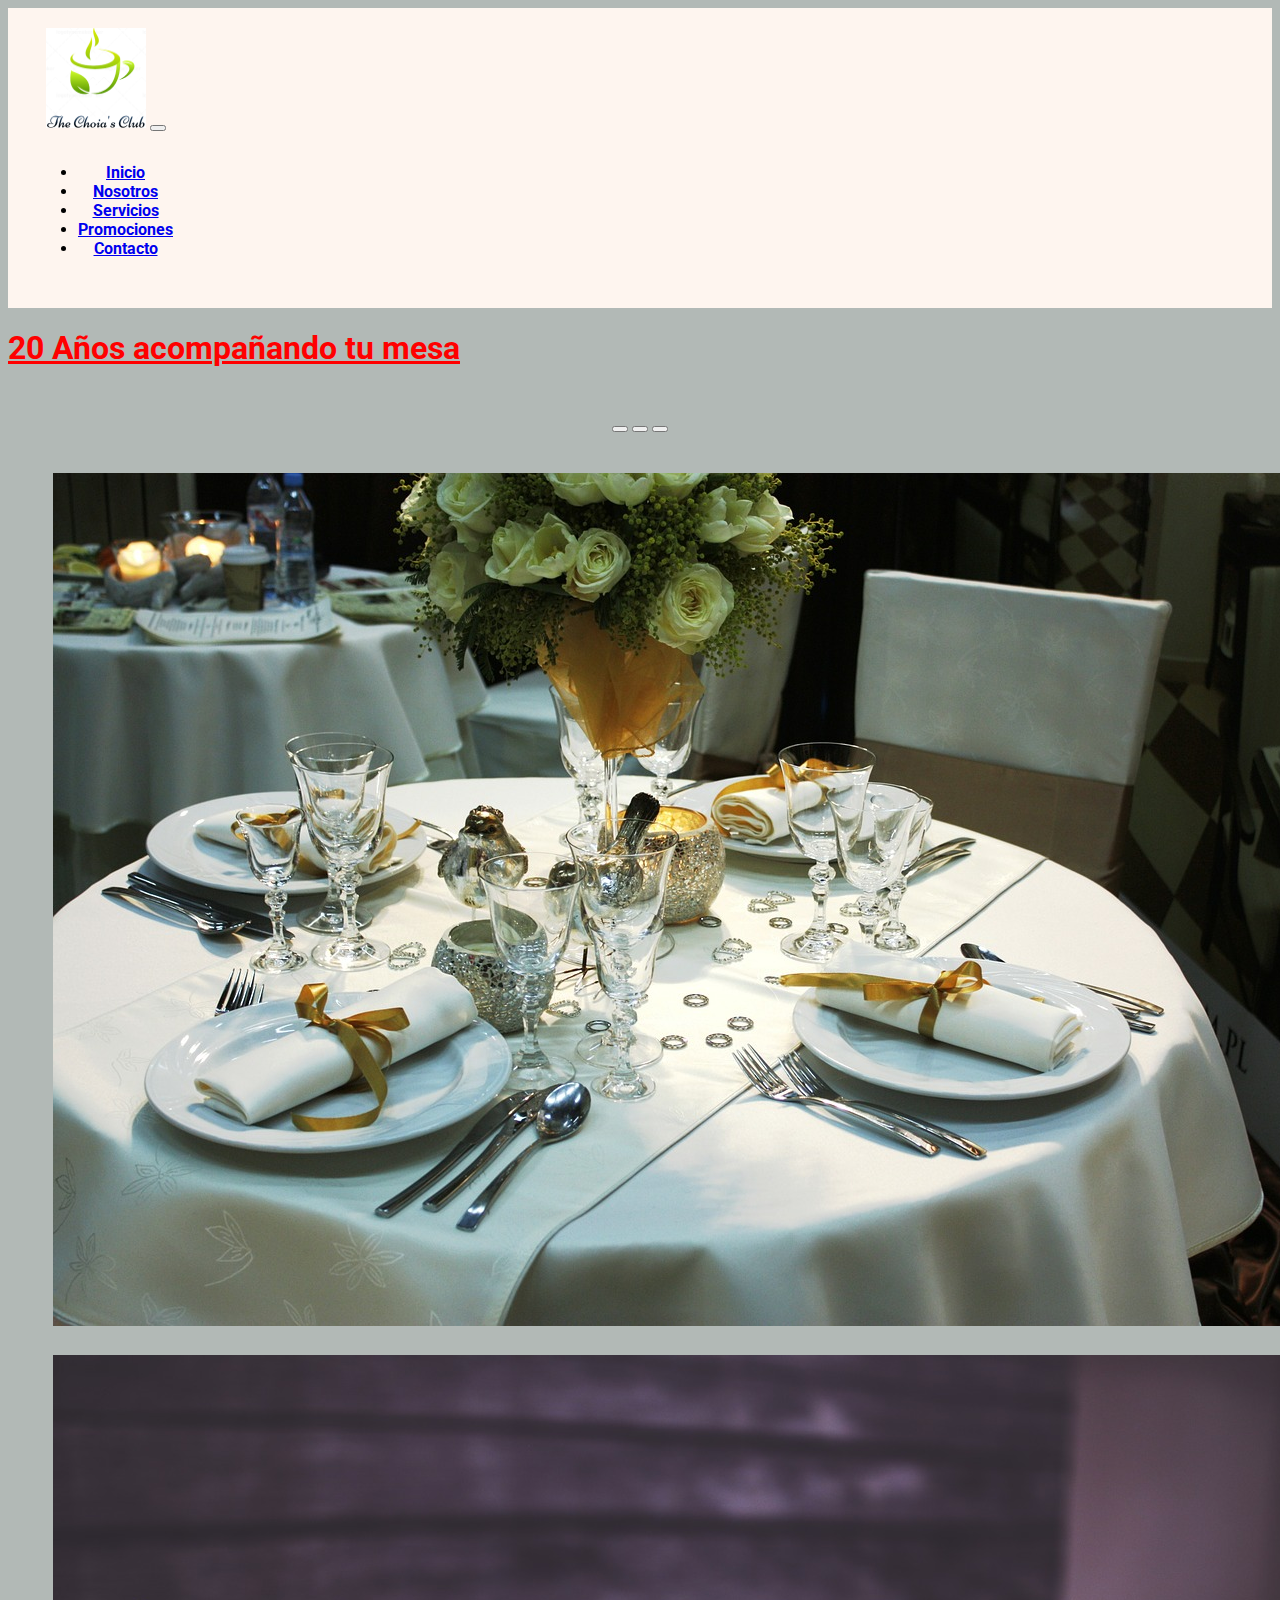
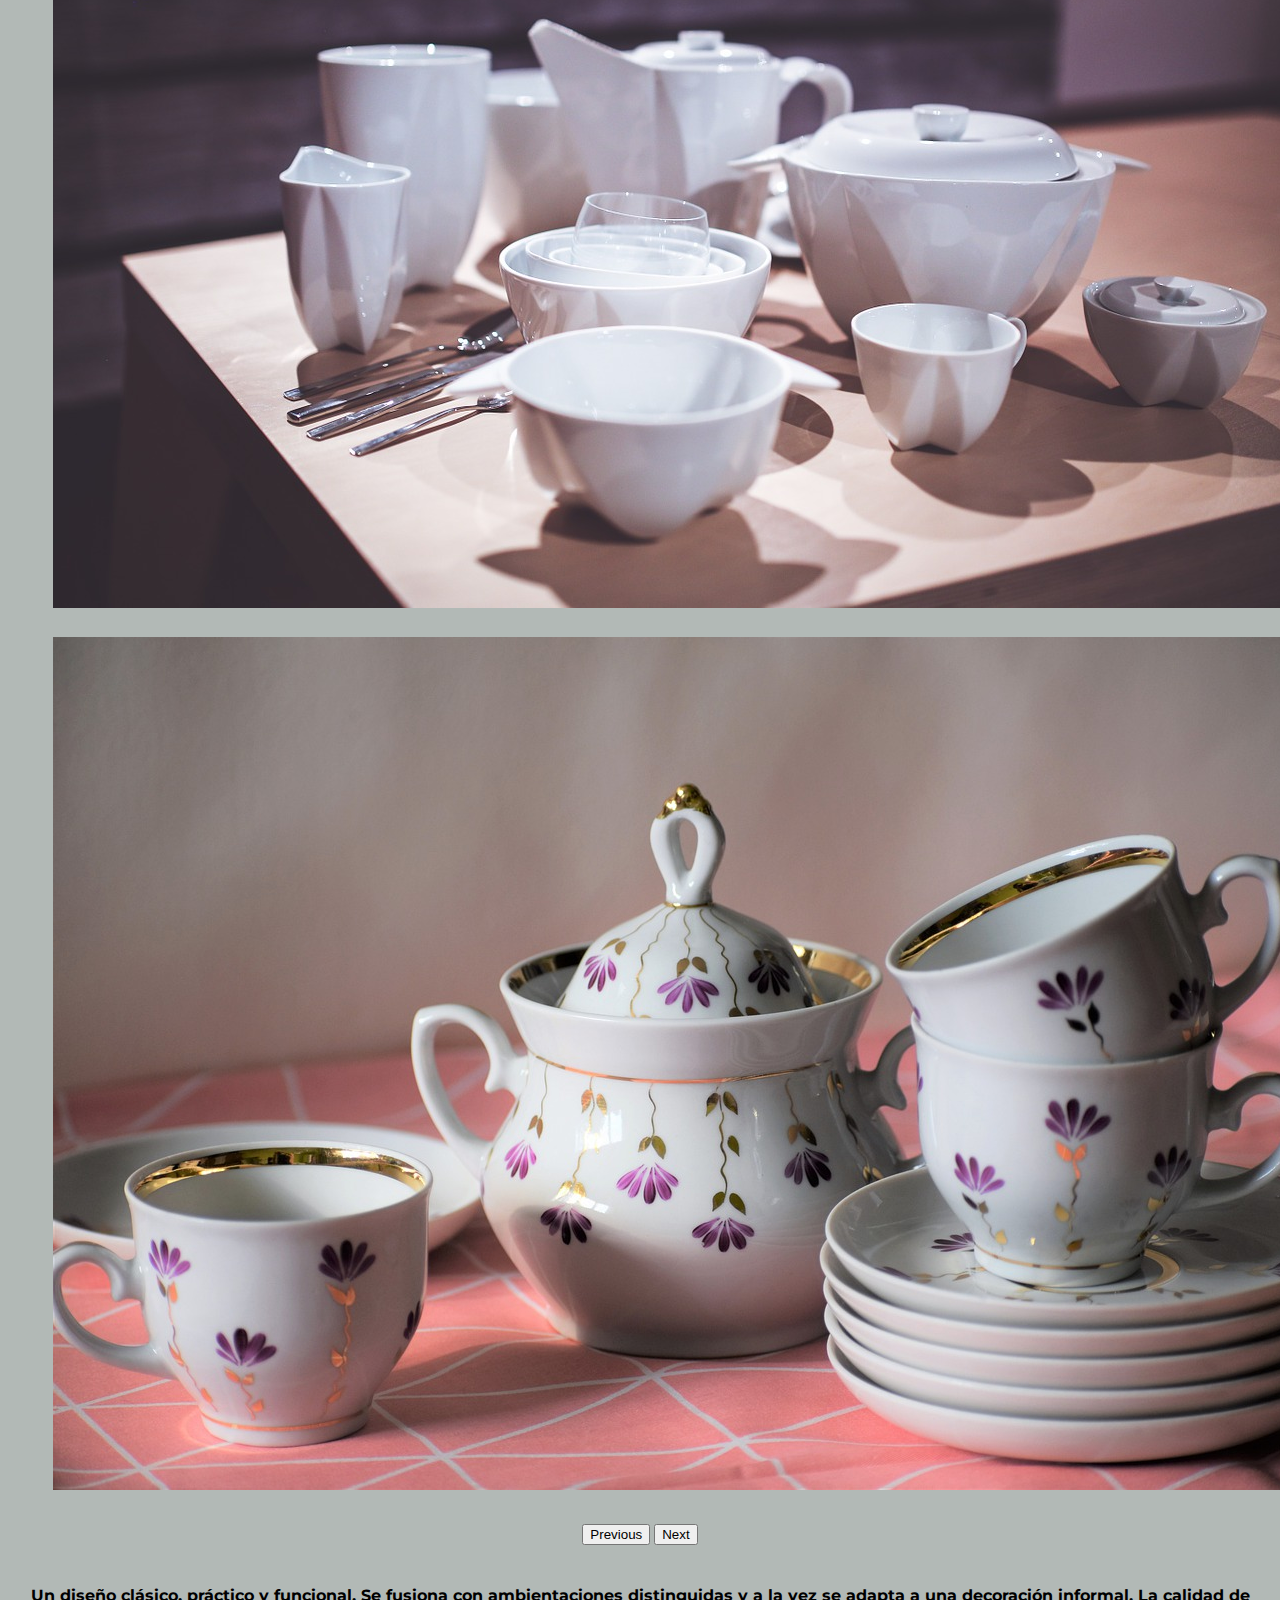
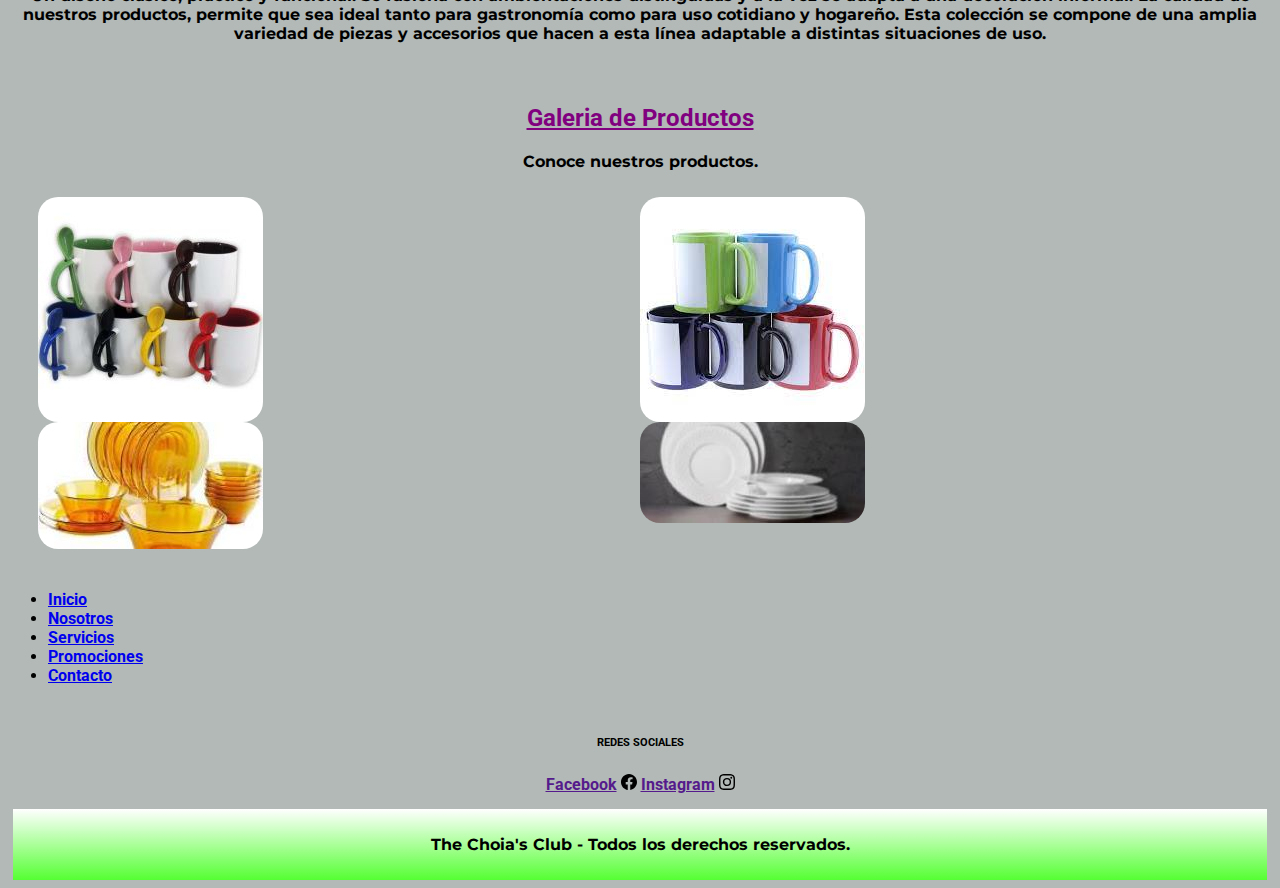
<file: index.html>
<!DOCTYPE html>
<html lang="en">

<head>
    <meta charset="UTF-8">
    <meta http-equiv="X-UA-Compatible" content="IE=edge">
    <meta name="viewport" content="width=device-width, initial-scale=1.0">
    <meta name="description" content="Vajillas de Porcelanas y Tazas">
    <meta name="keywords"
        content="html, asp, js, meta, Palabras Clave, Vajillas de Porcelanas, diseño clásico, práctico y funcional, fusiona ambientaciones distinguidas y se adapta a una decoración informal">
    <link rel="preconnect" href="https://fonts.googleapis.com">
    <link rel="preconnect" href="https://fonts.gstatic.com" crossorigin>
    <link href="https://fonts.googleapis.com/css2?family=Montserrat:wght@200;400&display=swap" rel="stylesheet">
    <!-- Bootstrap CSS -->
    <link href="https://cdn.jsdelivr.net/npm/bootstrap@5.1.3/dist/css/bootstrap.min.css" rel="stylesheet"
        integrity="sha384-1BmE4kWBq78iYhFldvKuhfTAU6auU8tT94WrHftjDbrCEXSU1oBoqyl2QvZ6jIW3" crossorigin="anonymous">
    <link rel="stylesheet" href="css/estilos.css" />
    <title>The Choia's Club</title>
</head>

<body>
    <header>
        <nav class="navbar navbar-expand-lg navbar-light bg-light">
            <div class="container-fluid">
                <a class="navbar-brand" href="#"><img src="img/logo2.png" class="img fluid" width="100px"
                        height="100px"></a>
                <button class="navbar-toggler" type="button" data-bs-toggle="collapse"
                    data-bs-target="#navbarSupportedContent" aria-controls="navbarSupportedContent"
                    aria-expanded="false" aria-label="Toggle navigation">
                    <span class="navbar-toggler-icon"></span>
                </button>
                <div class="collapse navbar-collapse" id="navbarSupportedContent">
                    <ul class="navbar-nav me-auto mb-2 mb-lg-0">
                        <li class="nav-item">
                            <a class="nav-link active" aria-current="page" href="index.html">Inicio</a>
                        </li>
                        <li class="nav-item">
                            <a class="nav-link" href="Nosotros.html">Nosotros</a>
                        </li>
                        <li class="nav-item">
                            <a class="nav-link active" aria-current="page" href="servicios.html">Servicios</a>
                        </li>
                        <li class="nav-item">
                            <a class="nav-link active" aria-current="page" href="promociones.html">Promociones</a>
                        </li>
                        <li class="nav-item">
                            <a class="nav-link active" aria-current="page" href="Contacto.html">Contacto</a>
                        </li>
                    </ul>
                </div>
        </nav>
    </header>

    <main>

        <h1>20 Años acompañando tu mesa<span class="Promociones"></span></h1>
        <aside>

            <section>
                <div id="carouselExampleIndicators" class="carousel slide" data-bs-ride="carousel">
                    <div class="carousel-indicators">
                        <button type="button" data-bs-target="#carouselExampleIndicators" data-bs-slide-to="0"
                            class="active" aria-current="true" aria-label="Slide 1"></button>
                        <button type="button" data-bs-target="#carouselExampleIndicators" data-bs-slide-to="1"
                            aria-label="Slide 2"></button>
                        <button type="button" data-bs-target="#carouselExampleIndicators" data-bs-slide-to="2"
                            aria-label="Slide 3"></button>
                    </div>
                    <div class="carousel-inner">
                        <div class="carousel-item active">
                            <img src="img/cubiertosMesa.jpg" class="d-block w-100" alt="...">
                        </div>
                        <div class="carousel-item">
                            <img src="img/vajillasBlancas.jpg" class="d-block w-100" alt="...">
                        </div>
                        <div class="carousel-item">
                            <img src="img/juegoTe.jpg" class="d-block w-100" alt="...">
                        </div>
                    </div>
                    <button class="carousel-control-prev" type="button" data-bs-target="#carouselExampleIndicators"
                        data-bs-slide="prev">
                        <span class="carousel-control-prev-icon" aria-hidden="true"></span>
                        <span class="visually-hidden">Previous</span>
                    </button>
                    <button class="carousel-control-next" type="button" data-bs-target="#carouselExampleIndicators"
                        data-bs-slide="next">
                        <span class="carousel-control-next-icon" aria-hidden="true"></span>
                        <span class="visually-hidden">Next</span>
                    </button>
                </div>
                </div>
            </section>
        </aside>
        <div id="grad">
            <p>Un diseño clásico, práctico y funcional. Se fusiona con ambientaciones distinguidas y a la vez se adapta
                a una decoración informal. La calidad de nuestros productos, permite que sea ideal tanto para
                gastronomía como para uso cotidiano y hogareño.

                Esta colección se compone de una amplia variedad de piezas y accesorios que hacen a esta línea adaptable
                a distintas situaciones de uso.
            </p>
        </div>

        <!-- GALERIA DE PRODUCTOS -->

        <section id="productos">
            <div class="contenedor">
                <h2>Galeria de Productos <span class="Gleria de Productos"></span></h2>
                <p>Conoce nuestros productos.</p>
                <div class="gridPadre">
                    <img src="img/productoUno.jpg" class="bordesRedondeados"></img>
                    <img src="img/productoDos.jpg" class="bordesRedondeados"></img>
                    <img src="img/productoTres.jpeg" class="bordesRedondeados"></img>
                    <img src="img/productoCuatro.jpg" class="bordesRedondeados"></img>
                </div>
            </div>
        </section>
    </main>

    <footer>
        <ul>
            <li><a href="index.html">Inicio</a></li>
            <li><a href="Nosotros.html">Nosotros</a></li>
            <li><a href="servicios.html">Servicios</a></li>
            <li><a href="promociones.html">Promociones</a></li>
            <li><a href="contacto.html">Contacto</a></li>
        </ul>

        <div class="col-sm-3">
            <h6>REDES SOCIALES</h6>
            <a href="" target="" class="redes facebook">Facebook</a>
            <svg xmlns="http://www.w3.org/2000/svg" width="16" height="16" fill="currentColor" class="bi bi-facebook"
                viewBox="0 0 16 16">
                <path
                    d="M16 8.049c0-4.446-3.582-8.05-8-8.05C3.58 0-.002 3.603-.002 8.05c0 4.017 2.926 7.347 6.75 7.951v-5.625h-2.03V8.05H6.75V6.275c0-2.017 1.195-3.131 3.022-3.131.876 0 1.791.157 1.791.157v1.98h-1.009c-.993 0-1.303.621-1.303 1.258v1.51h2.218l-.354 2.326H9.25V16c3.824-.604 6.75-3.934 6.75-7.951z" />
            </svg>
            <a href="" target="" class="redes instagram">Instagram</a>
            <svg xmlns="http://www.w3.org/2000/svg" width="16" height="16" fill="currentColor" class="bi bi-instagram"
                viewBox="0 0 16 16">
                <path
                    d="M8 0C5.829 0 5.556.01 4.703.048 3.85.088 3.269.222 2.76.42a3.917 3.917 0 0 0-1.417.923A3.927 3.927 0 0 0 .42 2.76C.222 3.268.087 3.85.048 4.7.01 5.555 0 5.827 0 8.001c0 2.172.01 2.444.048 3.297.04.852.174 1.433.372 1.942.205.526.478.972.923 1.417.444.445.89.719 1.416.923.51.198 1.09.333 1.942.372C5.555 15.99 5.827 16 8 16s2.444-.01 3.298-.048c.851-.04 1.434-.174 1.943-.372a3.916 3.916 0 0 0 1.416-.923c.445-.445.718-.891.923-1.417.197-.509.332-1.09.372-1.942C15.99 10.445 16 10.173 16 8s-.01-2.445-.048-3.299c-.04-.851-.175-1.433-.372-1.941a3.926 3.926 0 0 0-.923-1.417A3.911 3.911 0 0 0 13.24.42c-.51-.198-1.092-.333-1.943-.372C10.443.01 10.172 0 7.998 0h.003zm-.717 1.442h.718c2.136 0 2.389.007 3.232.046.78.035 1.204.166 1.486.275.373.145.64.319.92.599.28.28.453.546.598.92.11.281.24.705.275 1.485.039.843.047 1.096.047 3.231s-.008 2.389-.047 3.232c-.035.78-.166 1.203-.275 1.485a2.47 2.47 0 0 1-.599.919c-.28.28-.546.453-.92.598-.28.11-.704.24-1.485.276-.843.038-1.096.047-3.232.047s-2.39-.009-3.233-.047c-.78-.036-1.203-.166-1.485-.276a2.478 2.478 0 0 1-.92-.598 2.48 2.48 0 0 1-.6-.92c-.109-.281-.24-.705-.275-1.485-.038-.843-.046-1.096-.046-3.233 0-2.136.008-2.388.046-3.231.036-.78.166-1.204.276-1.486.145-.373.319-.64.599-.92.28-.28.546-.453.92-.598.282-.11.705-.24 1.485-.276.738-.034 1.024-.044 2.515-.045v.002zm4.988 1.328a.96.96 0 1 0 0 1.92.96.96 0 0 0 0-1.92zm-4.27 1.122a4.109 4.109 0 1 0 0 8.217 4.109 4.109 0 0 0 0-8.217zm0 1.441a2.667 2.667 0 1 1 0 5.334 2.667 2.667 0 0 1 0-5.334z" />
            </svg>
        </div>
        <div id="grid">
            <p>The Choia's Club - Todos los derechos reservados.</p>
        </div>
    </footer>

    <!-- Optional JavaScript; choose one of the two! -->

    <!-- Option 1: Bootstrap Bundle with Popper -->
    <script src="https://cdn.jsdelivr.net/npm/@popperjs/core@2.10.2/dist/umd/popper.min.js"
        integrity="sha384-7+zCNj/IqJ95wo16oMtfsKbZ9ccEh31eOz1HGyDuCQ6wgnyJNSYdrPa03rtR1zdB"
        crossorigin="anonymous"></script>
    <script src="https://cdn.jsdelivr.net/npm/bootstrap@5.1.3/dist/js/bootstrap.min.js"
        integrity="sha384-QJHtvGhmr9XOIpI6YVutG+2QOK9T+ZnN4kzFN1RtK3zEFEIsxhlmWl5/YESvpZ13"
        crossorigin="anonymous"></script>

</body>

</html>
</file>
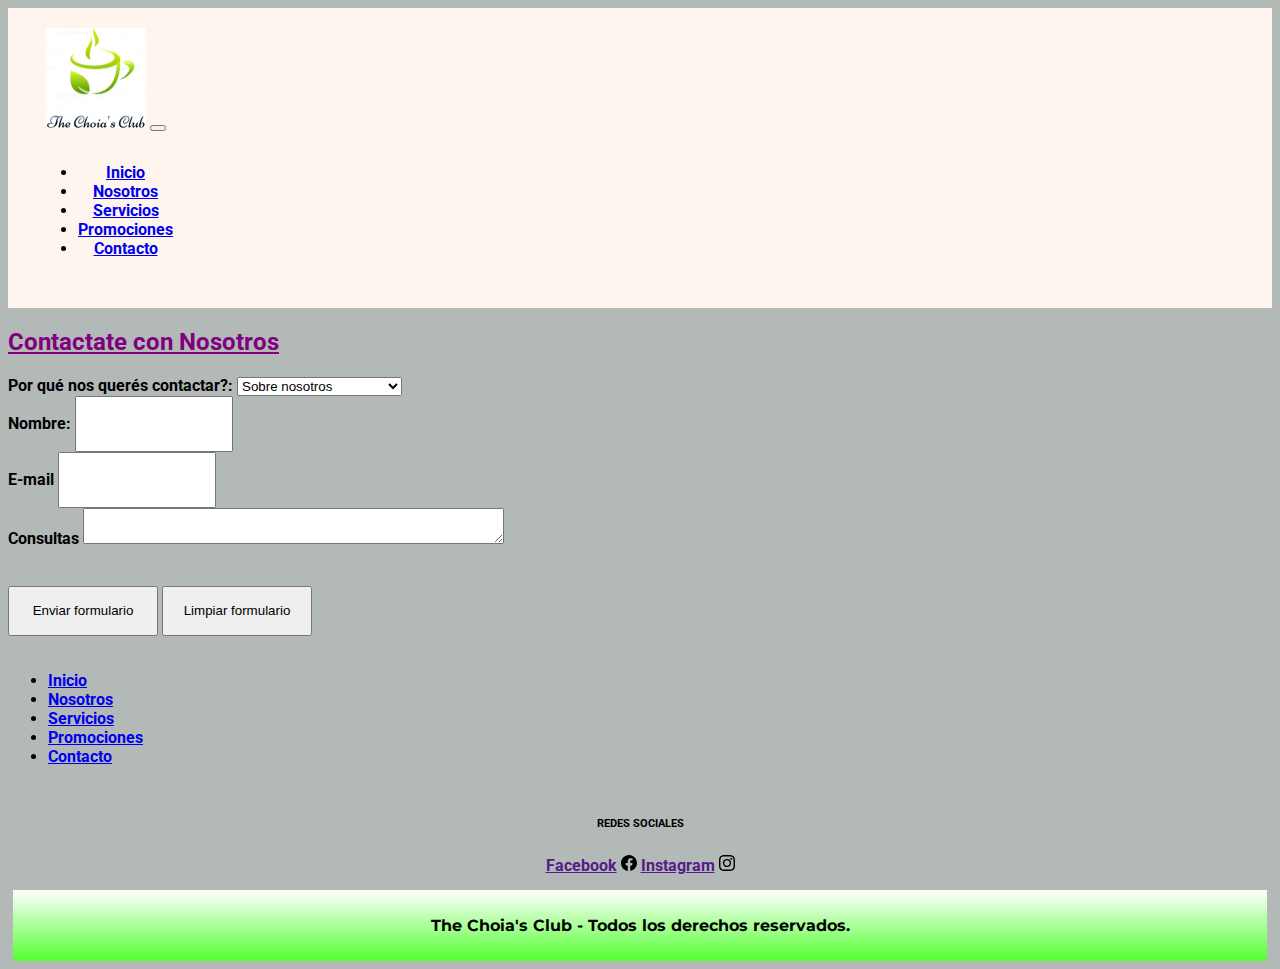
<file: contacto.html>
<!DOCTYPE html>
<html lang="en">
<head>
    <meta charset="UTF-8">
    <meta http-equiv="X-UA-Compatible" content="IE=edge">
    <meta name="viewport" content="width=device-width, initial-scale=1.0">
    <meta name="description" content="Contactate con Nosotros">
    <meta name="keywords" content="html, asp, js, meta, Palabras Clave, Contactate con Nosotros, Contacto, Conaultas, Consultas por Productos">
    <link rel="preconnect" href="https://fonts.googleapis.com">
    <link rel="preconnect" href="https://fonts.gstatic.com" crossorigin>
    <link href="https://fonts.googleapis.com/css2?family=Montserrat:wght@200;400&display=swap" rel="stylesheet">
    <!-- Bootstrap CSS -->
    <link href="https://cdn.jsdelivr.net/npm/bootstrap@5.1.3/dist/css/bootstrap.min.css" rel="stylesheet" integrity="sha384-1BmE4kWBq78iYhFldvKuhfTAU6auU8tT94WrHftjDbrCEXSU1oBoqyl2QvZ6jIW3" crossorigin="anonymous">
    <link rel="stylesheet" href="css/estilos.css"/>
    <title>The Choia's Club</title>
</head>
<body>
    <header>
        <nav class="navbar navbar-expand-lg navbar-light bg-light">
            <div class="container-fluid">
              <a class="navbar-brand" href="#"><img src="img/logo2.png" class="img fluid" width="100px" height="100px"></a>
              <button class="navbar-toggler" type="button" data-bs-toggle="collapse" data-bs-target="#navbarSupportedContent" aria-controls="navbarSupportedContent" aria-expanded="false" aria-label="Toggle navigation">
                <span class="navbar-toggler-icon"></span>
              </button>
              <div class="collapse navbar-collapse" id="navbarSupportedContent">
                <ul class="navbar-nav mr-auto mb-2 mb-lg-0">
                  <li class="nav-item">
                    <a class="nav-link active" aria-current="page" href="index.html">Inicio</a>
                  </li>
                  <li class="nav-item">
                    <a class="nav-link" href="Nosotros.html">Nosotros</a>
                  </li>
                  <li class="nav-item">
                    <a class="nav-link active" aria-current="page" href="servicios.html">Servicios</a>
                  </li>
                  <li class="nav-item">
                    <a class="nav-link active" aria-current="page" href="promociones.html">Promociones</a>
                  </li>
                  <li class="nav-item">
                    <a class="nav-link active" aria-current="page" href="Contacto.html">Contacto</a>
                  </li>
                </ul>
            </div>
        </nav>
    </header>
    <main>
        <h2>Contactate con Nosotros <span class="Contactate con Nosotros"></span></h2>
        
        <form action="gracias_contacto.php" method="GET" enctype="application/x-www-form-urlencoded" class="text">
        
        <label for="tipo_de_contacto">Por qué nos querés contactar?:</label>
        <select name="tipo_de_contacto">
            <option value="starter" disabled>Elija de la siguiente lista</option>
            <option value="N">Sobre nosotros</option>
            <option value="P">Sobre algún producto</option>
            <option value="S">Sugerencias</option>
        </select>
        <br>

        <label for="nombre_apellido">Nombre:</label>
        <input type="text" name="nombre_apellido" />
        <br>

        <label for="correo_electronico">E-mail</label>
        <input type="text" name="correo_electronico" />
        <br>
        <label for="consultas">Consultas</label>
        <textarea name="consultas" cols="50"></textarea><br>
        <br><br>
        <input type="submit" value="Enviar formulario"/>
        <input type="reset" value="Limpiar formulario"/><br><br> 
        </form>

    </main>
    <footer>
        <ul>
            <li><a href="index.html">Inicio</a></li>
            <li><a href="Nosotros.html">Nosotros</a></li>
            <li><a href="servicios.html">Servicios</a></li>
            <li><a href="promociones.html">Promociones</a></li>
            <li><a href="contacto.html">Contacto</a></li> 
        </ul>
        <div class="col-sm-3">
          <h6>REDES SOCIALES</h6>
          <a href="" target="" class="redes facebook">Facebook</a>
          <svg xmlns="http://www.w3.org/2000/svg" width="16" height="16" fill="currentColor" class="bi bi-facebook" viewBox="0 0 16 16">
              <path d="M16 8.049c0-4.446-3.582-8.05-8-8.05C3.58 0-.002 3.603-.002 8.05c0 4.017 2.926 7.347 6.75 7.951v-5.625h-2.03V8.05H6.75V6.275c0-2.017 1.195-3.131 3.022-3.131.876 0 1.791.157 1.791.157v1.98h-1.009c-.993 0-1.303.621-1.303 1.258v1.51h2.218l-.354 2.326H9.25V16c3.824-.604 6.75-3.934 6.75-7.951z"/>
            </svg>
          <a href="" target="" class="redes instagram">Instagram</a>
          <svg xmlns="http://www.w3.org/2000/svg" width="16" height="16" fill="currentColor" class="bi bi-instagram" viewBox="0 0 16 16">
              <path d="M8 0C5.829 0 5.556.01 4.703.048 3.85.088 3.269.222 2.76.42a3.917 3.917 0 0 0-1.417.923A3.927 3.927 0 0 0 .42 2.76C.222 3.268.087 3.85.048 4.7.01 5.555 0 5.827 0 8.001c0 2.172.01 2.444.048 3.297.04.852.174 1.433.372 1.942.205.526.478.972.923 1.417.444.445.89.719 1.416.923.51.198 1.09.333 1.942.372C5.555 15.99 5.827 16 8 16s2.444-.01 3.298-.048c.851-.04 1.434-.174 1.943-.372a3.916 3.916 0 0 0 1.416-.923c.445-.445.718-.891.923-1.417.197-.509.332-1.09.372-1.942C15.99 10.445 16 10.173 16 8s-.01-2.445-.048-3.299c-.04-.851-.175-1.433-.372-1.941a3.926 3.926 0 0 0-.923-1.417A3.911 3.911 0 0 0 13.24.42c-.51-.198-1.092-.333-1.943-.372C10.443.01 10.172 0 7.998 0h.003zm-.717 1.442h.718c2.136 0 2.389.007 3.232.046.78.035 1.204.166 1.486.275.373.145.64.319.92.599.28.28.453.546.598.92.11.281.24.705.275 1.485.039.843.047 1.096.047 3.231s-.008 2.389-.047 3.232c-.035.78-.166 1.203-.275 1.485a2.47 2.47 0 0 1-.599.919c-.28.28-.546.453-.92.598-.28.11-.704.24-1.485.276-.843.038-1.096.047-3.232.047s-2.39-.009-3.233-.047c-.78-.036-1.203-.166-1.485-.276a2.478 2.478 0 0 1-.92-.598 2.48 2.48 0 0 1-.6-.92c-.109-.281-.24-.705-.275-1.485-.038-.843-.046-1.096-.046-3.233 0-2.136.008-2.388.046-3.231.036-.78.166-1.204.276-1.486.145-.373.319-.64.599-.92.28-.28.546-.453.92-.598.282-.11.705-.24 1.485-.276.738-.034 1.024-.044 2.515-.045v.002zm4.988 1.328a.96.96 0 1 0 0 1.92.96.96 0 0 0 0-1.92zm-4.27 1.122a4.109 4.109 0 1 0 0 8.217 4.109 4.109 0 0 0 0-8.217zm0 1.441a2.667 2.667 0 1 1 0 5.334 2.667 2.667 0 0 1 0-5.334z"/>
            </svg>
      </div>
      <div id="grid">
            <p>The Choia's Club - Todos los derechos reservados.</p>
        </div>
    </footer>

    <!-- Optional JavaScript; choose one of the two! -->

    <!-- Option 1: Bootstrap Bundle with Popper -->
    <script src="https://cdn.jsdelivr.net/npm/@popperjs/core@2.10.2/dist/umd/popper.min.js" integrity="sha384-7+zCNj/IqJ95wo16oMtfsKbZ9ccEh31eOz1HGyDuCQ6wgnyJNSYdrPa03rtR1zdB" crossorigin="anonymous"></script>
    <script src="https://cdn.jsdelivr.net/npm/bootstrap@5.1.3/dist/js/bootstrap.min.js" integrity="sha384-QJHtvGhmr9XOIpI6YVutG+2QOK9T+ZnN4kzFN1RtK3zEFEIsxhlmWl5/YESvpZ13" crossorigin="anonymous"></script>
    
</body>
</html>
</file>
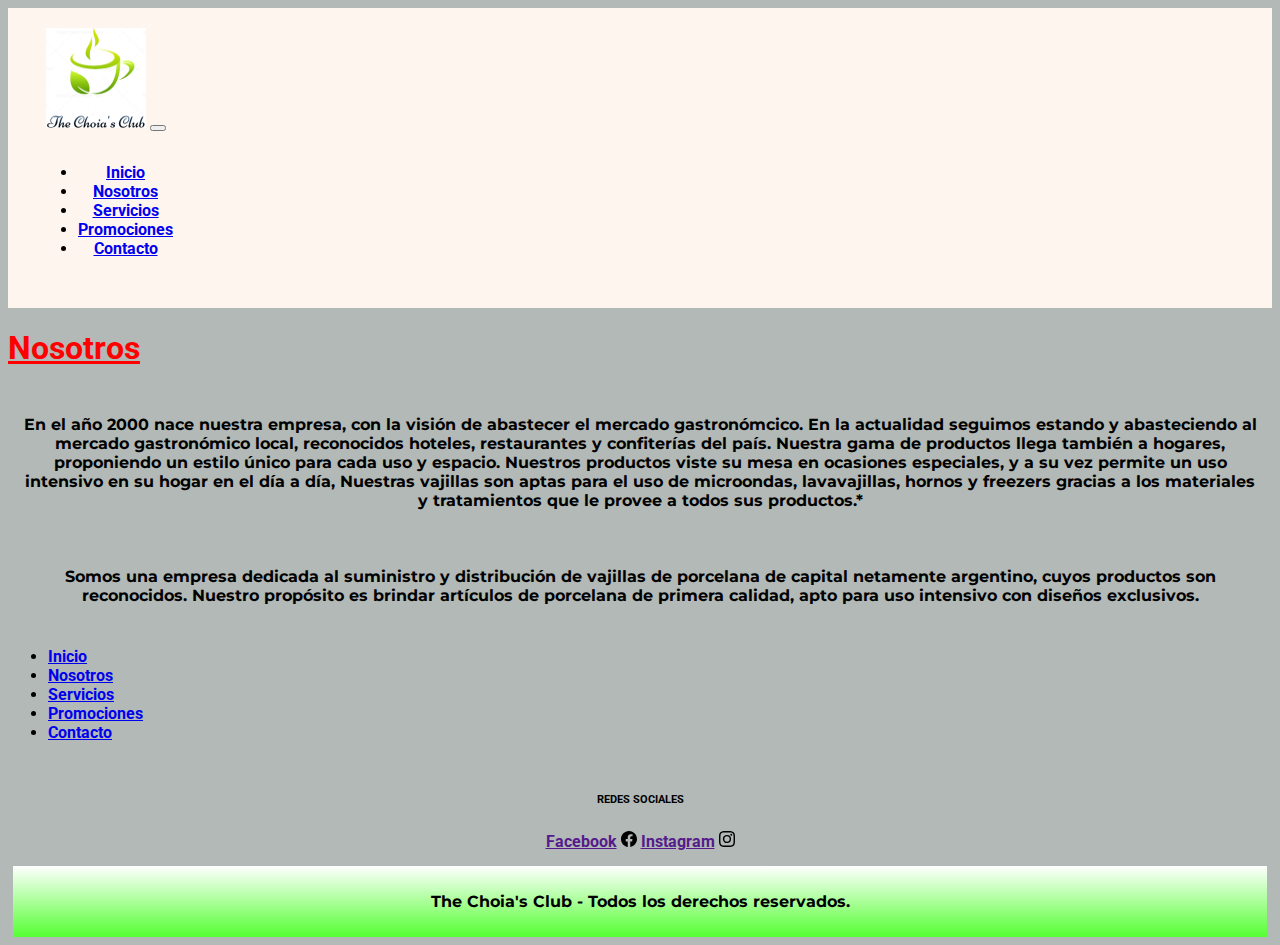
<file: Nosotros.html>
<!DOCTYPE html>
<html lang="en">

<head>
    <meta charset="UTF-8">
    <meta http-equiv="X-UA-Compatible" content="IE=edge">
    <meta name="viewport" content="width=device-width, initial-scale=1.0">
    <meta name="description" content="Nosotros y Nuestra Empresa">
    <meta name="keywords" content="html, asp, js, meta, Palabras Clave, Nosotros, Nuestra Empresa, Gastronómicos">
    <link rel="preconnect" href="https://fonts.googleapis.com">
    <link rel="preconnect" href="https://fonts.gstatic.com" crossorigin>
    <link href="https://fonts.googleapis.com/css2?family=Montserrat:wght@200;400&display=swap" rel="stylesheet">
    <!-- Bootstrap CSS -->
    <link href="https://cdn.jsdelivr.net/npm/bootstrap@5.1.3/dist/css/bootstrap.min.css" rel="stylesheet"
        integrity="sha384-1BmE4kWBq78iYhFldvKuhfTAU6auU8tT94WrHftjDbrCEXSU1oBoqyl2QvZ6jIW3" crossorigin="anonymous">
    <link rel="stylesheet" href="css/estilos.css" />
    <title>The Choia's Club</title>
</head>

<body>
    <header>
        <nav class="navbar navbar-expand-lg navbar-light bg-light">
            <div class="container-fluid">
              <a class="navbar-brand" href="#"><img src="img/logo2.png" class="img fluid" width="100px" height="100px"></a>
              <button class="navbar-toggler" type="button" data-bs-toggle="collapse" data-bs-target="#navbarSupportedContent" aria-controls="navbarSupportedContent" aria-expanded="false" aria-label="Toggle navigation">
                <span class="navbar-toggler-icon"></span>
              </button>
              <div class="collapse navbar-collapse" id="navbarSupportedContent">
                <ul class="navbar-nav mr-auto mb-2 mb-lg-0">
                  <li class="nav-item">
                    <a class="nav-link active" aria-current="page" href="index.html">Inicio</a>
                  </li>
                  <li class="nav-item">
                    <a class="nav-link" href="Nosotros.html">Nosotros</a>
                  </li>
                  <li class="nav-item">
                    <a class="nav-link active" aria-current="page" href="servicios.html">Servicios</a>
                  </li>
                  <li class="nav-item">
                    <a class="nav-link active" aria-current="page" href="promociones.html">Promociones</a>
                  </li>
                  <li class="nav-item">
                    <a class="nav-link active" aria-current="page" href="Contacto.html">Contacto</a>
                  </li>
                </ul>
            </div>
        </nav>
    </header>
    <main>
        <h1>Nosotros</h1>
        <section class="padre">
            <div class="Nosotros">
                <p>En el año 2000 nace nuestra empresa, con la visión de abastecer el mercado gastronómcico.
                    En la actualidad seguimos estando y abasteciendo al mercado gastronómico local,
                    reconocidos hoteles, restaurantes y confiterías del país.
                    Nuestra gama de productos llega también a hogares, proponiendo un estilo único para cada uso y
                    espacio.
                    Nuestros productos viste su mesa en ocasiones especiales, y a su vez permite un uso intensivo en su
                    hogar en el día a día,
                    Nuestras vajillas son aptas para el uso de microondas, lavavajillas, hornos y freezers gracias a los
                    materiales y tratamientos que le provee a todos sus productos.*
                </p>
            </div>
            <div>
                <p>Somos una empresa dedicada al suministro y distribución de vajillas de porcelana de capital netamente argentino, cuyos productos
                    son reconocidos.

                    Nuestro propósito es brindar artículos de porcelana de primera calidad, apto para uso intensivo con
                    diseños exclusivos.
                </p>
            </div>
        </section>
    </main>
    <footer>
        <ul>
            <li><a href="index.html">Inicio</a></li>
            <li><a href="Nosotros.html">Nosotros</a></li>
            <li><a href="servicios.html">Servicios</a></li>
            <li><a href="promociones.html">Promociones</a></li>
            <li><a href="contacto.html">Contacto</a></li>
        </ul>
        <div class="col-sm-3">
          <h6>REDES SOCIALES</h6>
          <a href="" target="" class="redes facebook">Facebook</a>
          <svg xmlns="http://www.w3.org/2000/svg" width="16" height="16" fill="currentColor" class="bi bi-facebook" viewBox="0 0 16 16">
              <path d="M16 8.049c0-4.446-3.582-8.05-8-8.05C3.58 0-.002 3.603-.002 8.05c0 4.017 2.926 7.347 6.75 7.951v-5.625h-2.03V8.05H6.75V6.275c0-2.017 1.195-3.131 3.022-3.131.876 0 1.791.157 1.791.157v1.98h-1.009c-.993 0-1.303.621-1.303 1.258v1.51h2.218l-.354 2.326H9.25V16c3.824-.604 6.75-3.934 6.75-7.951z"/>
            </svg>
          <a href="" target="" class="redes instagram">Instagram</a>
          <svg xmlns="http://www.w3.org/2000/svg" width="16" height="16" fill="currentColor" class="bi bi-instagram" viewBox="0 0 16 16">
              <path d="M8 0C5.829 0 5.556.01 4.703.048 3.85.088 3.269.222 2.76.42a3.917 3.917 0 0 0-1.417.923A3.927 3.927 0 0 0 .42 2.76C.222 3.268.087 3.85.048 4.7.01 5.555 0 5.827 0 8.001c0 2.172.01 2.444.048 3.297.04.852.174 1.433.372 1.942.205.526.478.972.923 1.417.444.445.89.719 1.416.923.51.198 1.09.333 1.942.372C5.555 15.99 5.827 16 8 16s2.444-.01 3.298-.048c.851-.04 1.434-.174 1.943-.372a3.916 3.916 0 0 0 1.416-.923c.445-.445.718-.891.923-1.417.197-.509.332-1.09.372-1.942C15.99 10.445 16 10.173 16 8s-.01-2.445-.048-3.299c-.04-.851-.175-1.433-.372-1.941a3.926 3.926 0 0 0-.923-1.417A3.911 3.911 0 0 0 13.24.42c-.51-.198-1.092-.333-1.943-.372C10.443.01 10.172 0 7.998 0h.003zm-.717 1.442h.718c2.136 0 2.389.007 3.232.046.78.035 1.204.166 1.486.275.373.145.64.319.92.599.28.28.453.546.598.92.11.281.24.705.275 1.485.039.843.047 1.096.047 3.231s-.008 2.389-.047 3.232c-.035.78-.166 1.203-.275 1.485a2.47 2.47 0 0 1-.599.919c-.28.28-.546.453-.92.598-.28.11-.704.24-1.485.276-.843.038-1.096.047-3.232.047s-2.39-.009-3.233-.047c-.78-.036-1.203-.166-1.485-.276a2.478 2.478 0 0 1-.92-.598 2.48 2.48 0 0 1-.6-.92c-.109-.281-.24-.705-.275-1.485-.038-.843-.046-1.096-.046-3.233 0-2.136.008-2.388.046-3.231.036-.78.166-1.204.276-1.486.145-.373.319-.64.599-.92.28-.28.546-.453.92-.598.282-.11.705-.24 1.485-.276.738-.034 1.024-.044 2.515-.045v.002zm4.988 1.328a.96.96 0 1 0 0 1.92.96.96 0 0 0 0-1.92zm-4.27 1.122a4.109 4.109 0 1 0 0 8.217 4.109 4.109 0 0 0 0-8.217zm0 1.441a2.667 2.667 0 1 1 0 5.334 2.667 2.667 0 0 1 0-5.334z"/>
            </svg>
      </div>
      <div id="grid">
            <p>The Choia's Club - Todos los derechos reservados.</p>
        </div>
    </footer>
    <!-- Optional JavaScript; choose one of the two! -->

    <!-- Option 1: Bootstrap Bundle with Popper -->
    <script src="https://cdn.jsdelivr.net/npm/@popperjs/core@2.10.2/dist/umd/popper.min.js"
        integrity="sha384-7+zCNj/IqJ95wo16oMtfsKbZ9ccEh31eOz1HGyDuCQ6wgnyJNSYdrPa03rtR1zdB"
        crossorigin="anonymous"></script>
    <script src="https://cdn.jsdelivr.net/npm/bootstrap@5.1.3/dist/js/bootstrap.min.js"
        integrity="sha384-QJHtvGhmr9XOIpI6YVutG+2QOK9T+ZnN4kzFN1RtK3zEFEIsxhlmWl5/YESvpZ13"
        crossorigin="anonymous"></script>


</body>

</html>
</file>
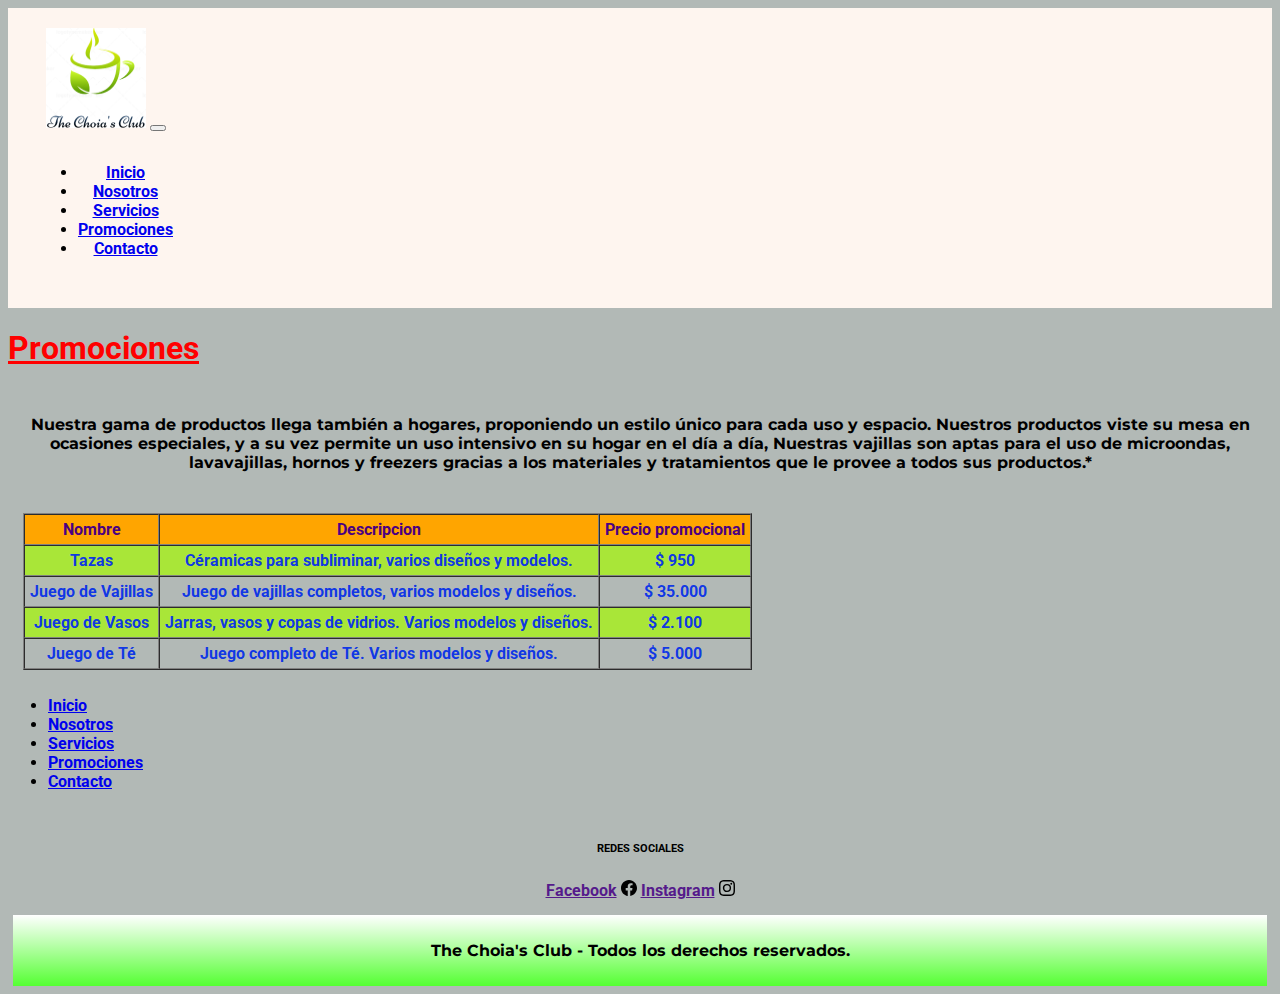
<file: promociones.html>
<!DOCTYPE html>
<html lang="en">

<head>
  <meta charset="UTF-8">
  <meta http-equiv="X-UA-Compatible" content="IE=edge">
  <meta name="viewport" content="width=device-width, initial-scale=1.0">
  <meta name="description" content="Promociones">
  <meta name="keywords" content="html, asp, js, meta, Palabras Clave, Promociones, Vajillas, aptas uso Hornos, Microondas, Lavavajillas, Freezers">
  <link rel="preconnect" href="https://fonts.googleapis.com">
  <link rel="preconnect" href="https://fonts.gstatic.com" crossorigin>
  <link href="https://fonts.googleapis.com/css2?family=Montserrat:wght@200;400&display=swap" rel="stylesheet">
  <!-- Bootstrap CSS -->
  <link href="https://cdn.jsdelivr.net/npm/bootstrap@5.1.3/dist/css/bootstrap.min.css" rel="stylesheet"
    integrity="sha384-1BmE4kWBq78iYhFldvKuhfTAU6auU8tT94WrHftjDbrCEXSU1oBoqyl2QvZ6jIW3" crossorigin="anonymous">
  <link rel="stylesheet" href="css/estilos.css" />
  <title>The Choia's Club</title>
</head>

<body>
  <header>
    <nav class="navbar navbar-expand-lg navbar-light bg-light">
      <div class="container-fluid">
        <a class="navbar-brand" href="#"><img src="img/logo2.png" class="img fluid" width="100px" height="100px"></a>
        <button class="navbar-toggler" type="button" data-bs-toggle="collapse" data-bs-target="#navbarSupportedContent"
          aria-controls="navbarSupportedContent" aria-expanded="false" aria-label="Toggle navigation">
          <span class="navbar-toggler-icon"></span>
        </button>
        <div class="collapse navbar-collapse" id="navbarSupportedContent">
          <ul class="navbar-nav mr-auto mb-2 mb-lg-0">
            <li class="nav-item">
              <a class="nav-link active" aria-current="page" href="index.html">Inicio</a>
            </li>
            <li class="nav-item">
              <a class="nav-link" href="Nosotros.html">Nosotros</a>
            </li>
            <li class="nav-item">
              <a class="nav-link active" aria-current="page" href="servicios.html">Servicios</a>
            </li>
            <li class="nav-item">
              <a class="nav-link active" aria-current="page" href="promociones.html">Promociones</a>
            </li>
            <li class="nav-item">
              <a class="nav-link active" aria-current="page" href="Contacto.html">Contacto</a>
            </li>
          </ul>
        </div>
    </nav>
  </header>
  <main class="container">

    <h1>Promociones <span class="Promociones"></span></h1>
    <section class="row">
      <div class="col-12 col-lg-6">
        <p>Nuestra gama de productos llega también a hogares, proponiendo un estilo único para cada uso y
          espacio.
          Nuestros productos viste su mesa en ocasiones especiales, y a su vez permite un uso intensivo en su
          hogar en el día a día,
          Nuestras vajillas son aptas para el uso de microondas, lavavajillas, hornos y freezers gracias a los
          materiales y tratamientos que le provee a todos sus productos.*</p>
      </div>
      <div class="col-12 col-lg-6 order-lg-first">
        <table border="1" cellpadding="5" cellspacing="0">
          <tr>
            <!-- inicio de fila-->
            <th>Nombre</th>
            <th>Descripcion</th>
            <th>Precio promocional</th>
          </tr><!-- cierre de fila -->
          <tr>
            <!-- inicio de otra fila-->
            <td>Tazas</td>
            <td>Céramicas para subliminar, varios diseños y modelos.</td>
            <td>$ 950</td>
          </tr><!-- cierre de la segunda fila -->
          <tr>
            <!-- inicio de otra fila-->
            <td>Juego de Vajillas</td>
            <td>Juego de vajillas completos, varios modelos y diseños.</td>
            <td>$ 35.000</td>
          </tr><!-- cierre de la segunda fila -->
          <tr>
            <!-- inicio de otra fila-->
            <td>Juego de Vasos</td>
            <td>Jarras, vasos y copas de vidrios. Varios modelos y diseños.</td>
            <td>$ 2.100</td>
          </tr><!-- cierre de la segunda fila -->
          <tr>
            <!-- inicio de otra fila-->
            <td>Juego de Té</td>
            <td>Juego completo de Té. Varios modelos y diseños.</td>
            <td>$ 5.000</td>
          </tr><!-- cierre de la segunda fila -->
        </table>
      </div>
    </section>
  </main>
  <footer>
    <ul>
      <li><a href="index.html">Inicio</a></li>
      <li><a href="Nosotros.html">Nosotros</a></li>
      <li><a href="servicios.html">Servicios</a></li>
      <li><a href="promociones.html">Promociones</a></li>
      <li><a href="contacto.html">Contacto</a></li>
    </ul>
    <div class="col-sm-3">
      <h6>REDES SOCIALES</h6>
      <a href="" target="" class="redes facebook">Facebook</a>
      <svg xmlns="http://www.w3.org/2000/svg" width="16" height="16" fill="currentColor" class="bi bi-facebook"
        viewBox="0 0 16 16">
        <path
          d="M16 8.049c0-4.446-3.582-8.05-8-8.05C3.58 0-.002 3.603-.002 8.05c0 4.017 2.926 7.347 6.75 7.951v-5.625h-2.03V8.05H6.75V6.275c0-2.017 1.195-3.131 3.022-3.131.876 0 1.791.157 1.791.157v1.98h-1.009c-.993 0-1.303.621-1.303 1.258v1.51h2.218l-.354 2.326H9.25V16c3.824-.604 6.75-3.934 6.75-7.951z" />
      </svg>
      <a href="" target="" class="redes instagram">Instagram</a>
      <svg xmlns="http://www.w3.org/2000/svg" width="16" height="16" fill="currentColor" class="bi bi-instagram"
        viewBox="0 0 16 16">
        <path
          d="M8 0C5.829 0 5.556.01 4.703.048 3.85.088 3.269.222 2.76.42a3.917 3.917 0 0 0-1.417.923A3.927 3.927 0 0 0 .42 2.76C.222 3.268.087 3.85.048 4.7.01 5.555 0 5.827 0 8.001c0 2.172.01 2.444.048 3.297.04.852.174 1.433.372 1.942.205.526.478.972.923 1.417.444.445.89.719 1.416.923.51.198 1.09.333 1.942.372C5.555 15.99 5.827 16 8 16s2.444-.01 3.298-.048c.851-.04 1.434-.174 1.943-.372a3.916 3.916 0 0 0 1.416-.923c.445-.445.718-.891.923-1.417.197-.509.332-1.09.372-1.942C15.99 10.445 16 10.173 16 8s-.01-2.445-.048-3.299c-.04-.851-.175-1.433-.372-1.941a3.926 3.926 0 0 0-.923-1.417A3.911 3.911 0 0 0 13.24.42c-.51-.198-1.092-.333-1.943-.372C10.443.01 10.172 0 7.998 0h.003zm-.717 1.442h.718c2.136 0 2.389.007 3.232.046.78.035 1.204.166 1.486.275.373.145.64.319.92.599.28.28.453.546.598.92.11.281.24.705.275 1.485.039.843.047 1.096.047 3.231s-.008 2.389-.047 3.232c-.035.78-.166 1.203-.275 1.485a2.47 2.47 0 0 1-.599.919c-.28.28-.546.453-.92.598-.28.11-.704.24-1.485.276-.843.038-1.096.047-3.232.047s-2.39-.009-3.233-.047c-.78-.036-1.203-.166-1.485-.276a2.478 2.478 0 0 1-.92-.598 2.48 2.48 0 0 1-.6-.92c-.109-.281-.24-.705-.275-1.485-.038-.843-.046-1.096-.046-3.233 0-2.136.008-2.388.046-3.231.036-.78.166-1.204.276-1.486.145-.373.319-.64.599-.92.28-.28.546-.453.92-.598.282-.11.705-.24 1.485-.276.738-.034 1.024-.044 2.515-.045v.002zm4.988 1.328a.96.96 0 1 0 0 1.92.96.96 0 0 0 0-1.92zm-4.27 1.122a4.109 4.109 0 1 0 0 8.217 4.109 4.109 0 0 0 0-8.217zm0 1.441a2.667 2.667 0 1 1 0 5.334 2.667 2.667 0 0 1 0-5.334z" />
      </svg>
    </div>
    <div id="grid">
      <p>The Choia's Club - Todos los derechos reservados.</p>
    </div>
  </footer>

  <script src="https://cdn.jsdelivr.net/npm/@popperjs/core@2.10.2/dist/umd/popper.min.js"
    integrity="sha384-7+zCNj/IqJ95wo16oMtfsKbZ9ccEh31eOz1HGyDuCQ6wgnyJNSYdrPa03rtR1zdB"
    crossorigin="anonymous"></script>
  <script src="https://cdn.jsdelivr.net/npm/bootstrap@5.1.3/dist/js/bootstrap.min.js"
    integrity="sha384-QJHtvGhmr9XOIpI6YVutG+2QOK9T+ZnN4kzFN1RtK3zEFEIsxhlmWl5/YESvpZ13"
    crossorigin="anonymous"></script>

</body>

</html>
</file>
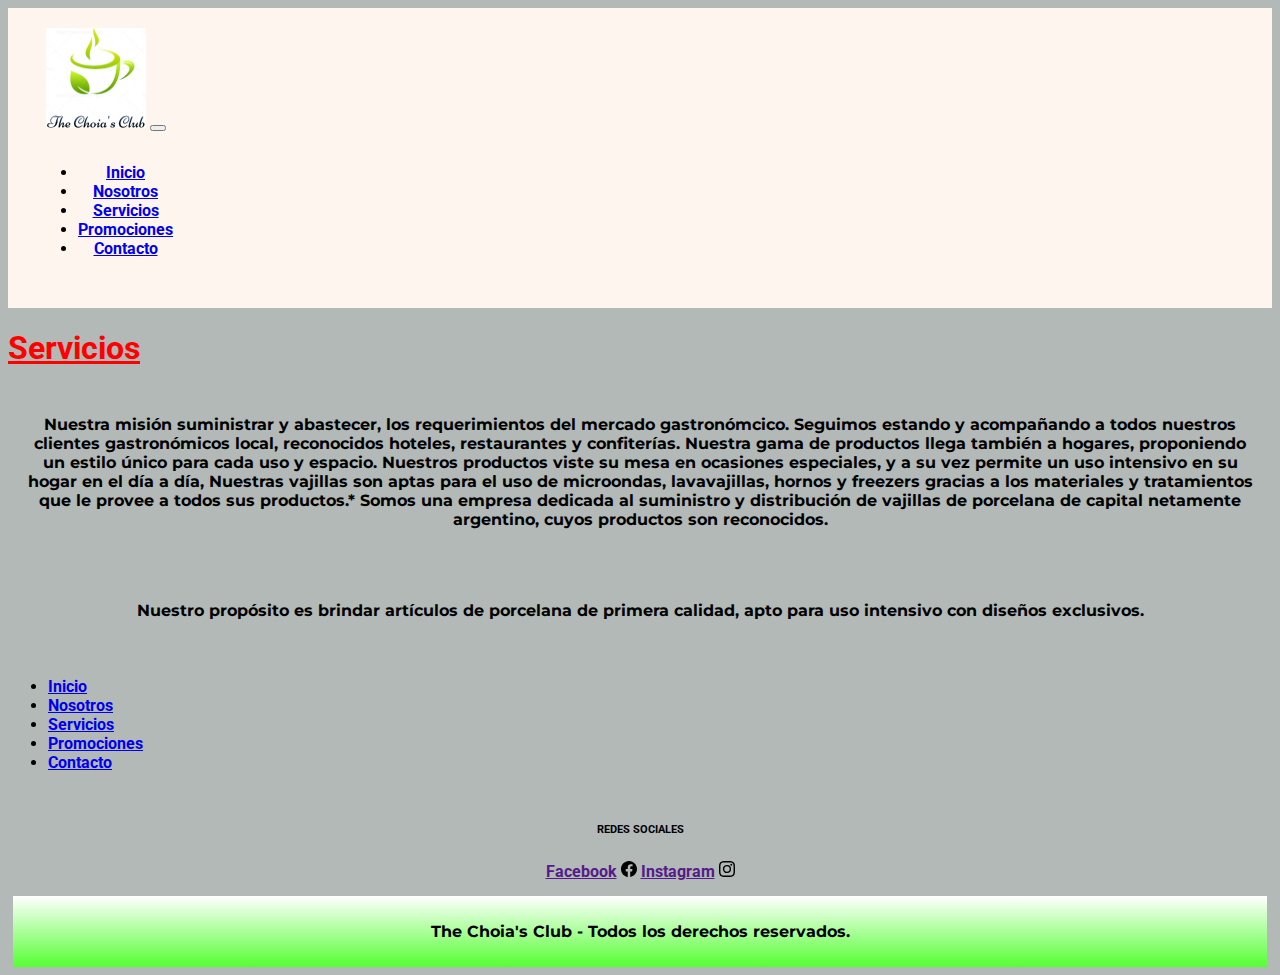
<file: servicios.html>
<!DOCTYPE html>
<html lang="en">

<head>
    <meta charset="UTF-8">
    <meta http-equiv="X-UA-Compatible" content="IE=edge">
    <meta name="viewport" content="width=device-width, initial-scale=1.0">
    <meta name="description" content="Servicios">
    <meta name="keywords" content="html, asp, js, meta, Palabras Clave, Servicios, Atención Gastronómicos, Hoteles, Restaurantes, Confiterías">
    <link rel="preconnect" href="https://fonts.googleapis.com">
    <link rel="preconnect" href="https://fonts.gstatic.com" crossorigin>
    <link href="https://fonts.googleapis.com/css2?family=Montserrat:wght@200;400&display=swap" rel="stylesheet">
    <!-- Bootstrap CSS -->
    <link href="https://cdn.jsdelivr.net/npm/bootstrap@5.1.3/dist/css/bootstrap.min.css" rel="stylesheet"
        integrity="sha384-1BmE4kWBq78iYhFldvKuhfTAU6auU8tT94WrHftjDbrCEXSU1oBoqyl2QvZ6jIW3" crossorigin="anonymous">
    <link rel="stylesheet" href="css/estilos.css" />
    <title>The Choia's Club</title>
</head>

<body>
    <header>
        <nav class="navbar navbar-expand-lg navbar-light bg-light">
            <div class="container-fluid">
              <a class="navbar-brand" href="#"><img src="img/logo2.png" class="img fluid" width="100px" height="100px"></a>
              <button class="navbar-toggler" type="button" data-bs-toggle="collapse" data-bs-target="#navbarSupportedContent" aria-controls="navbarSupportedContent" aria-expanded="false" aria-label="Toggle navigation">
                <span class="navbar-toggler-icon"></span>
              </button>
              <div class="collapse navbar-collapse" id="navbarSupportedContent">
                <ul class="navbar-nav mr-auto mb-2 mb-lg-0">
                  <li class="nav-item">
                    <a class="nav-link active" aria-current="page" href="index.html">Inicio</a>
                  </li>
                  <li class="nav-item">
                    <a class="nav-link" href="Nosotros.html">Nosotros</a>
                  </li>
                  <li class="nav-item">
                    <a class="nav-link active" aria-current="page" href="servicios.html">Servicios</a>
                  </li>
                  <li class="nav-item">
                    <a class="nav-link active" aria-current="page" href="promociones.html">Promociones</a>
                  </li>
                  <li class="nav-item">
                    <a class="nav-link active" aria-current="page" href="Contacto.html">Contacto</a>
                  </li>
                </ul>
            </div>
        </nav>
    </header>
    <main>
        <h1>Servicios <span class="Servicios"></span></h1>
        <div>
            <p>Nuestra misión suministrar y abastecer, los requerimientos del mercado gastronómcico.
                Seguimos estando y acompañando a todos nuestros clientes gastronómicos local,
                reconocidos hoteles, restaurantes y confiterías.
                Nuestra gama de productos llega también a hogares, proponiendo un estilo único para cada uso y
                espacio.
                Nuestros productos viste su mesa en ocasiones especiales, y a su vez permite un uso intensivo en su
                hogar en el día a día,
                Nuestras vajillas son aptas para el uso de microondas, lavavajillas, hornos y freezers gracias a los
                materiales y tratamientos que le provee a todos sus productos.*
                Somos una empresa dedicada al suministro y distribución de vajillas de porcelana de capital netamente
                argentino, cuyos productos
                son reconocidos.
            </p>
        </div>
        <div class="grid-container">
            <div class="bannerUno">
                <p>Nuestro propósito es brindar artículos de porcelana de primera calidad, apto para uso intensivo con
                    diseños exclusivos.
                </p>
            </div>
        </div>

    </main>
    <footer>
        <ul>
            <li><a href="index.html">Inicio</a></li>
            <li><a href="Nosotros.html">Nosotros</a></li>
            <li><a href="servicios.html">Servicios</a></li>
            <li><a href="promociones.html">Promociones</a></li>
            <li><a href="contacto.html">Contacto</a></li>
        </ul>
        
        <div class="col-sm-3">
            <h6>REDES SOCIALES</h6>
            <a href="" target="" class="redes facebook">Facebook</a>
            <svg xmlns="http://www.w3.org/2000/svg" width="16" height="16" fill="currentColor" class="bi bi-facebook" viewBox="0 0 16 16">
                <path d="M16 8.049c0-4.446-3.582-8.05-8-8.05C3.58 0-.002 3.603-.002 8.05c0 4.017 2.926 7.347 6.75 7.951v-5.625h-2.03V8.05H6.75V6.275c0-2.017 1.195-3.131 3.022-3.131.876 0 1.791.157 1.791.157v1.98h-1.009c-.993 0-1.303.621-1.303 1.258v1.51h2.218l-.354 2.326H9.25V16c3.824-.604 6.75-3.934 6.75-7.951z"/>
              </svg>
            <a href="" target="" class="redes instagram">Instagram</a>
            <svg xmlns="http://www.w3.org/2000/svg" width="16" height="16" fill="currentColor" class="bi bi-instagram" viewBox="0 0 16 16">
                <path d="M8 0C5.829 0 5.556.01 4.703.048 3.85.088 3.269.222 2.76.42a3.917 3.917 0 0 0-1.417.923A3.927 3.927 0 0 0 .42 2.76C.222 3.268.087 3.85.048 4.7.01 5.555 0 5.827 0 8.001c0 2.172.01 2.444.048 3.297.04.852.174 1.433.372 1.942.205.526.478.972.923 1.417.444.445.89.719 1.416.923.51.198 1.09.333 1.942.372C5.555 15.99 5.827 16 8 16s2.444-.01 3.298-.048c.851-.04 1.434-.174 1.943-.372a3.916 3.916 0 0 0 1.416-.923c.445-.445.718-.891.923-1.417.197-.509.332-1.09.372-1.942C15.99 10.445 16 10.173 16 8s-.01-2.445-.048-3.299c-.04-.851-.175-1.433-.372-1.941a3.926 3.926 0 0 0-.923-1.417A3.911 3.911 0 0 0 13.24.42c-.51-.198-1.092-.333-1.943-.372C10.443.01 10.172 0 7.998 0h.003zm-.717 1.442h.718c2.136 0 2.389.007 3.232.046.78.035 1.204.166 1.486.275.373.145.64.319.92.599.28.28.453.546.598.92.11.281.24.705.275 1.485.039.843.047 1.096.047 3.231s-.008 2.389-.047 3.232c-.035.78-.166 1.203-.275 1.485a2.47 2.47 0 0 1-.599.919c-.28.28-.546.453-.92.598-.28.11-.704.24-1.485.276-.843.038-1.096.047-3.232.047s-2.39-.009-3.233-.047c-.78-.036-1.203-.166-1.485-.276a2.478 2.478 0 0 1-.92-.598 2.48 2.48 0 0 1-.6-.92c-.109-.281-.24-.705-.275-1.485-.038-.843-.046-1.096-.046-3.233 0-2.136.008-2.388.046-3.231.036-.78.166-1.204.276-1.486.145-.373.319-.64.599-.92.28-.28.546-.453.92-.598.282-.11.705-.24 1.485-.276.738-.034 1.024-.044 2.515-.045v.002zm4.988 1.328a.96.96 0 1 0 0 1.92.96.96 0 0 0 0-1.92zm-4.27 1.122a4.109 4.109 0 1 0 0 8.217 4.109 4.109 0 0 0 0-8.217zm0 1.441a2.667 2.667 0 1 1 0 5.334 2.667 2.667 0 0 1 0-5.334z"/>
              </svg>
        </div>
        <div id="grid">
            <p>The Choia's Club - Todos los derechos reservados.</p>
        </div>
    </footer>
    <!-- Optional JavaScript; choose one of the two! -->

    <!-- Option 1: Bootstrap Bundle with Popper -->
    <script src="https://cdn.jsdelivr.net/npm/@popperjs/core@2.10.2/dist/umd/popper.min.js"
        integrity="sha384-7+zCNj/IqJ95wo16oMtfsKbZ9ccEh31eOz1HGyDuCQ6wgnyJNSYdrPa03rtR1zdB"
        crossorigin="anonymous"></script>
    <script src="https://cdn.jsdelivr.net/npm/bootstrap@5.1.3/dist/js/bootstrap.min.js"
        integrity="sha384-QJHtvGhmr9XOIpI6YVutG+2QOK9T+ZnN4kzFN1RtK3zEFEIsxhlmWl5/YESvpZ13"
        crossorigin="anonymous"></script>

</body>

</html>
</file>
<file: css/estilos.css>
@import url('https://fonts.googleapis.com/css2?family=Montserrat:wght@200;400&family=Roboto:ital,wght@1,100&display=swap');

/* font-family: 'Roboto', sans-serif; */

body {
    background-color: rgb(178, 185, 182);
    font-family: 'Roboto', sans-serif;
    font-weight: bold;
}

header{
    background-color: #fef5ef;
    margin: 0;
    padding: 0;
    width: 100%;
    height: 300px;
    display: flex;
    justify-content: space-between;
    align-items: center;
}

.botonera {
    margin-right: 20px;
}

.botonera ul li {
    display: inline-block;
    margin-left: 20px;
}

.botonera ul li a {
    text-decoration: none;
    text-transform: uppercase;
    font-weight: bold;
    color: rgb(14, 153, 233);
}

.Logo {
    margin-left: 100px;
}

h1 {
    color: red;
    text-decoration: underline;
    font-weight: bold;
}

h1 {
    animation-duration: 2s;
    animation-name: aparecer;
}

@keyframes aparecer {
    0% {
        opacity: 0;
    }
    100% {
        opacity: 1;
    }
}

h2 {
    color: purple;
    text-decoration: underline;
    font-weight: bold;
}

h2 {
    animation-duration: 2s;
    animation-name: aparecer;
}

@keyframes aparecer {
    0% {
        opacity: 0;
    }
    100% {
        opacity: 1;
    }
}

.imagenEncabezado {
    width: 100%;
    align-content: center;
}

p {
    color: black;
    font-family:  'Montserrat', sans-serif;
    font-weight: bold;
}
.sticky {
    position: sticky;
    top: 10px;
    z-index: 10000;
}

th {
    color: indigo;
}
td {
    color: rgba(12, 52, 231, 0.973);
}
tr:nth-child(even) {
    background-color: rgb(169, 230, 56);
}

.bordesRedondeados {
    border-radius: 20px;
}
tr:nth-of-type(1) > th {
    background-color: orange;
}

.section {
    text-align: center;
    margin: 20px;
    padding: 10px;
    border: solid 1px #99a799;
}
div {    
    text-align: center;
    margin: 5px;
    padding: 10px;
    border: none 1px #99a799;
}

img:hover {
    filter: grayscale(100%);
}

.gridPadre {
    display: grid;
    grid-template-columns: 1fr 1fr;
    grid-template-rows: auto auto;
    grid-template-areas: 
    "productoUno productoDos"
    "productoTres productoCuatro";
}

.productoUno {
    grid-area: productoUno;
}

.productoDos {
    grid-area: productoDos;
}

.productoTres {
    grid-area: productoTres;
}

.productoCuatro {
    grid-area: productoCuatro;
}

/*VISTA MOVIL */

@media only screen and (max-width:599px) {
    .imagenEncabezado {
        display: none;
    }

    .gridPadre {
        display: grid;
        grid-template-columns: 1fr;
        grid-template-rows: auto auto auto auto auto auto;
        grid-template-areas: 
            "productoUno"
            "productoDos"
            "productoTres"
            "productoCuatro"
            ;
    }

    .productoUno {
        grid-area: productoUno;
    }

    .productoDos {
        grid-area: productoDos;
    }

    .productoTres {
        grid-area: productoTres;
    }

    .productoCuatro {
        grid-area: productoCuatro;
    }
}

input {
    width: 150px; height: 50px;
    transition: all 2s;
}
input:focus {
    width: 250px;
    font-size: 24px;
}

#grid {
    background-image: linear-gradient(white, rgb(85, 255, 51));
}

#grad {
    background-image: linear-gradient(none);
}
</file>
